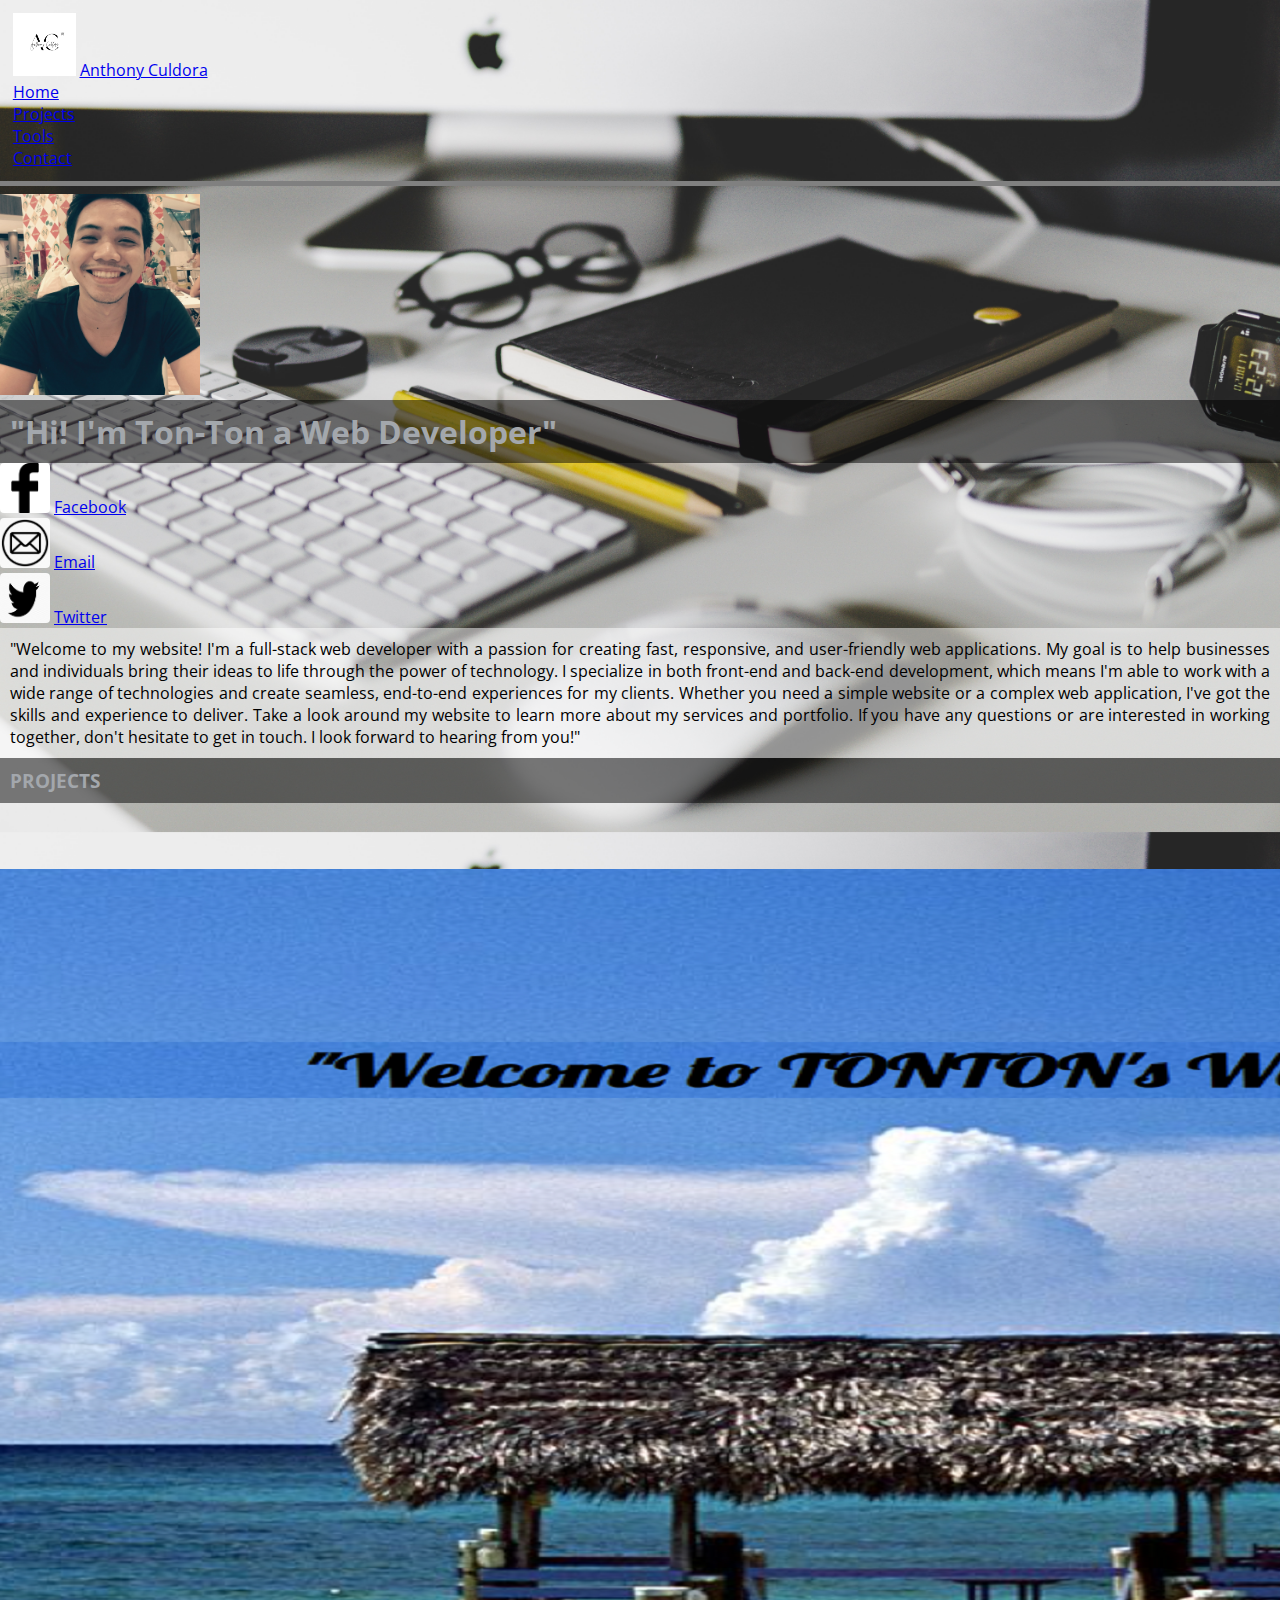
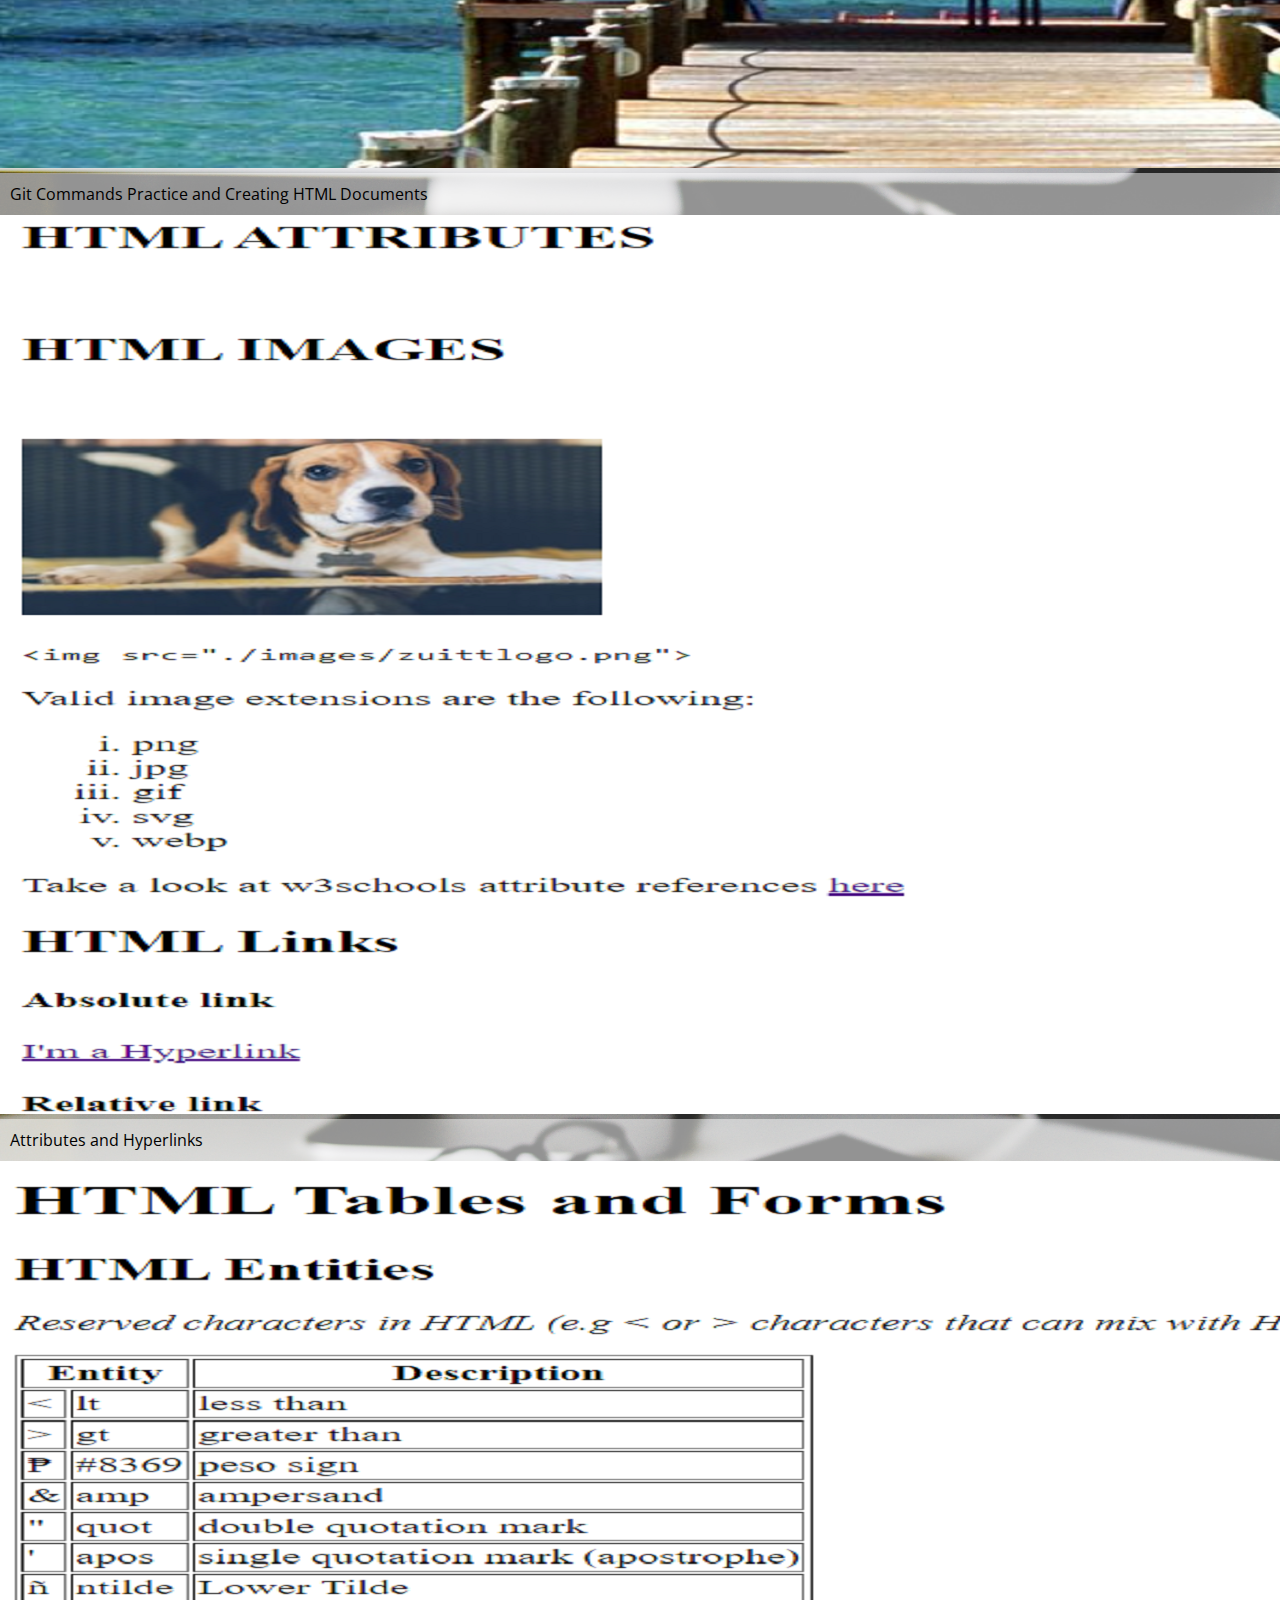
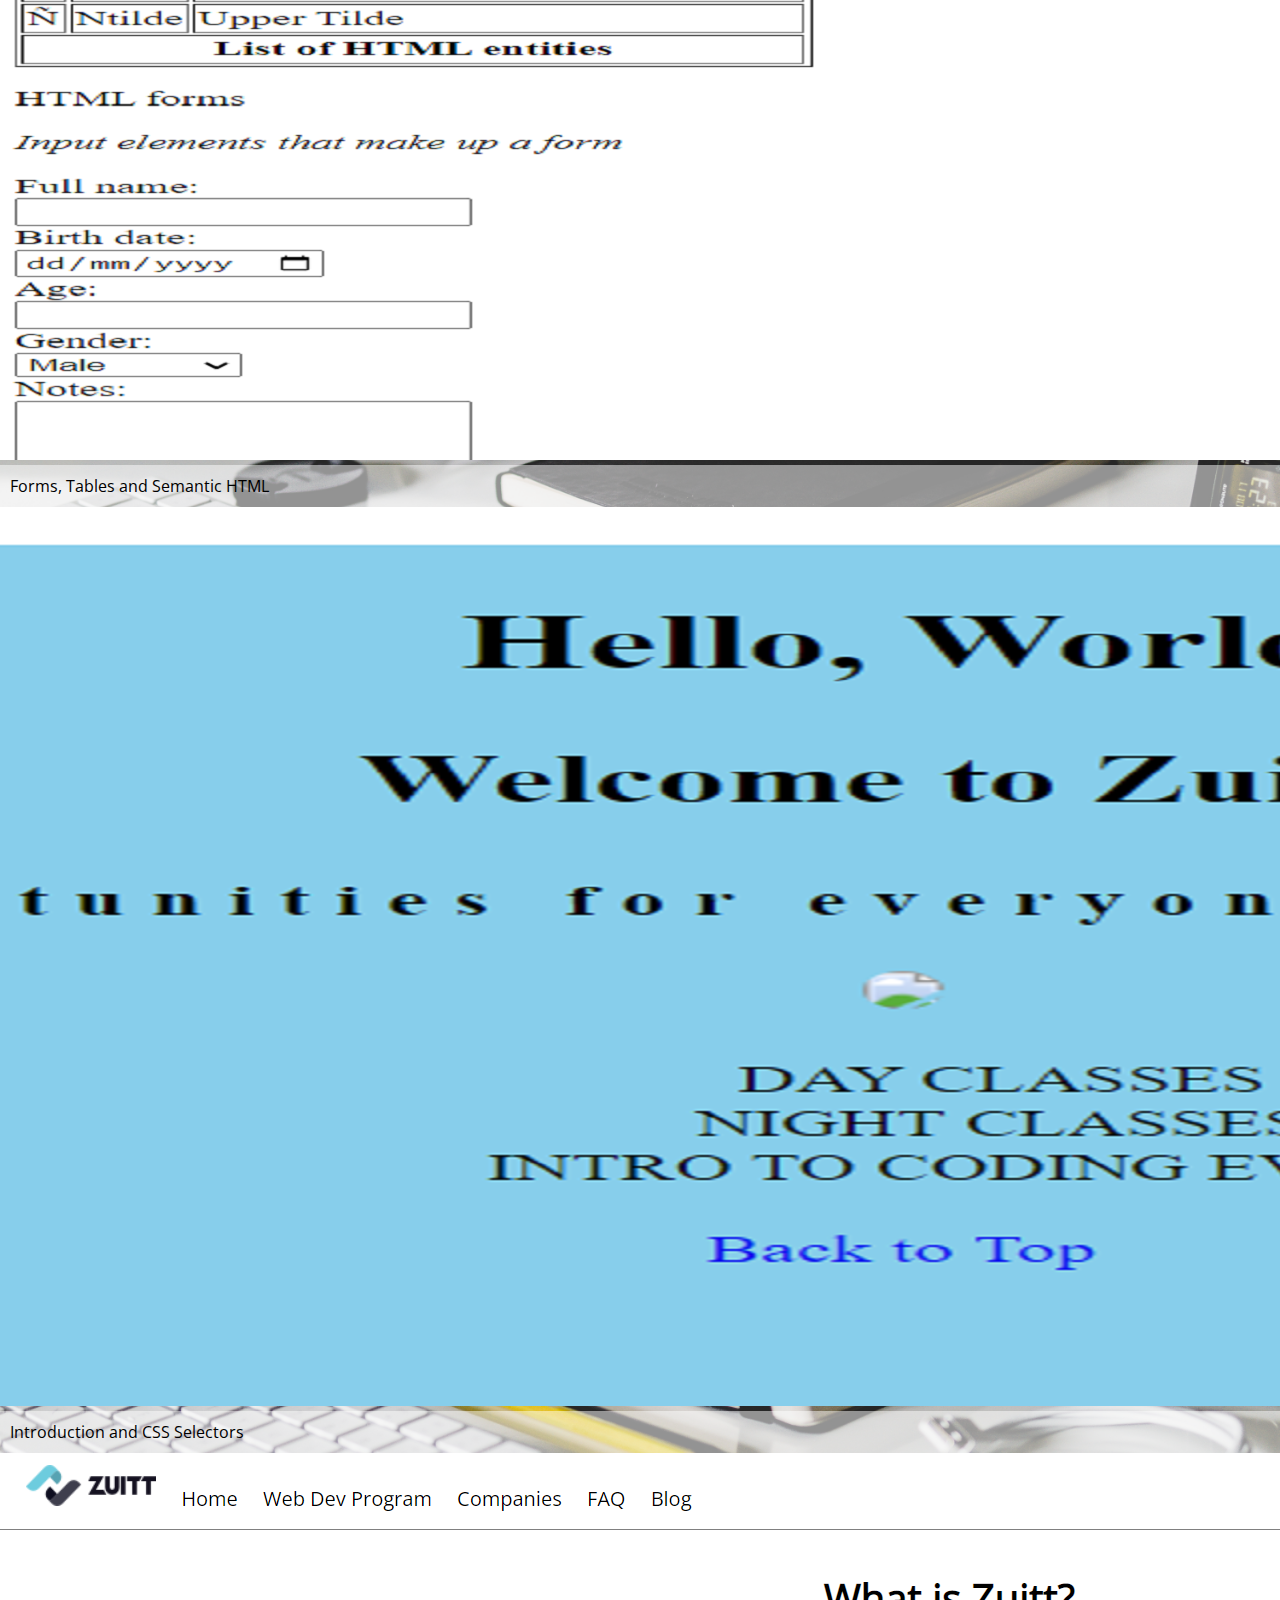
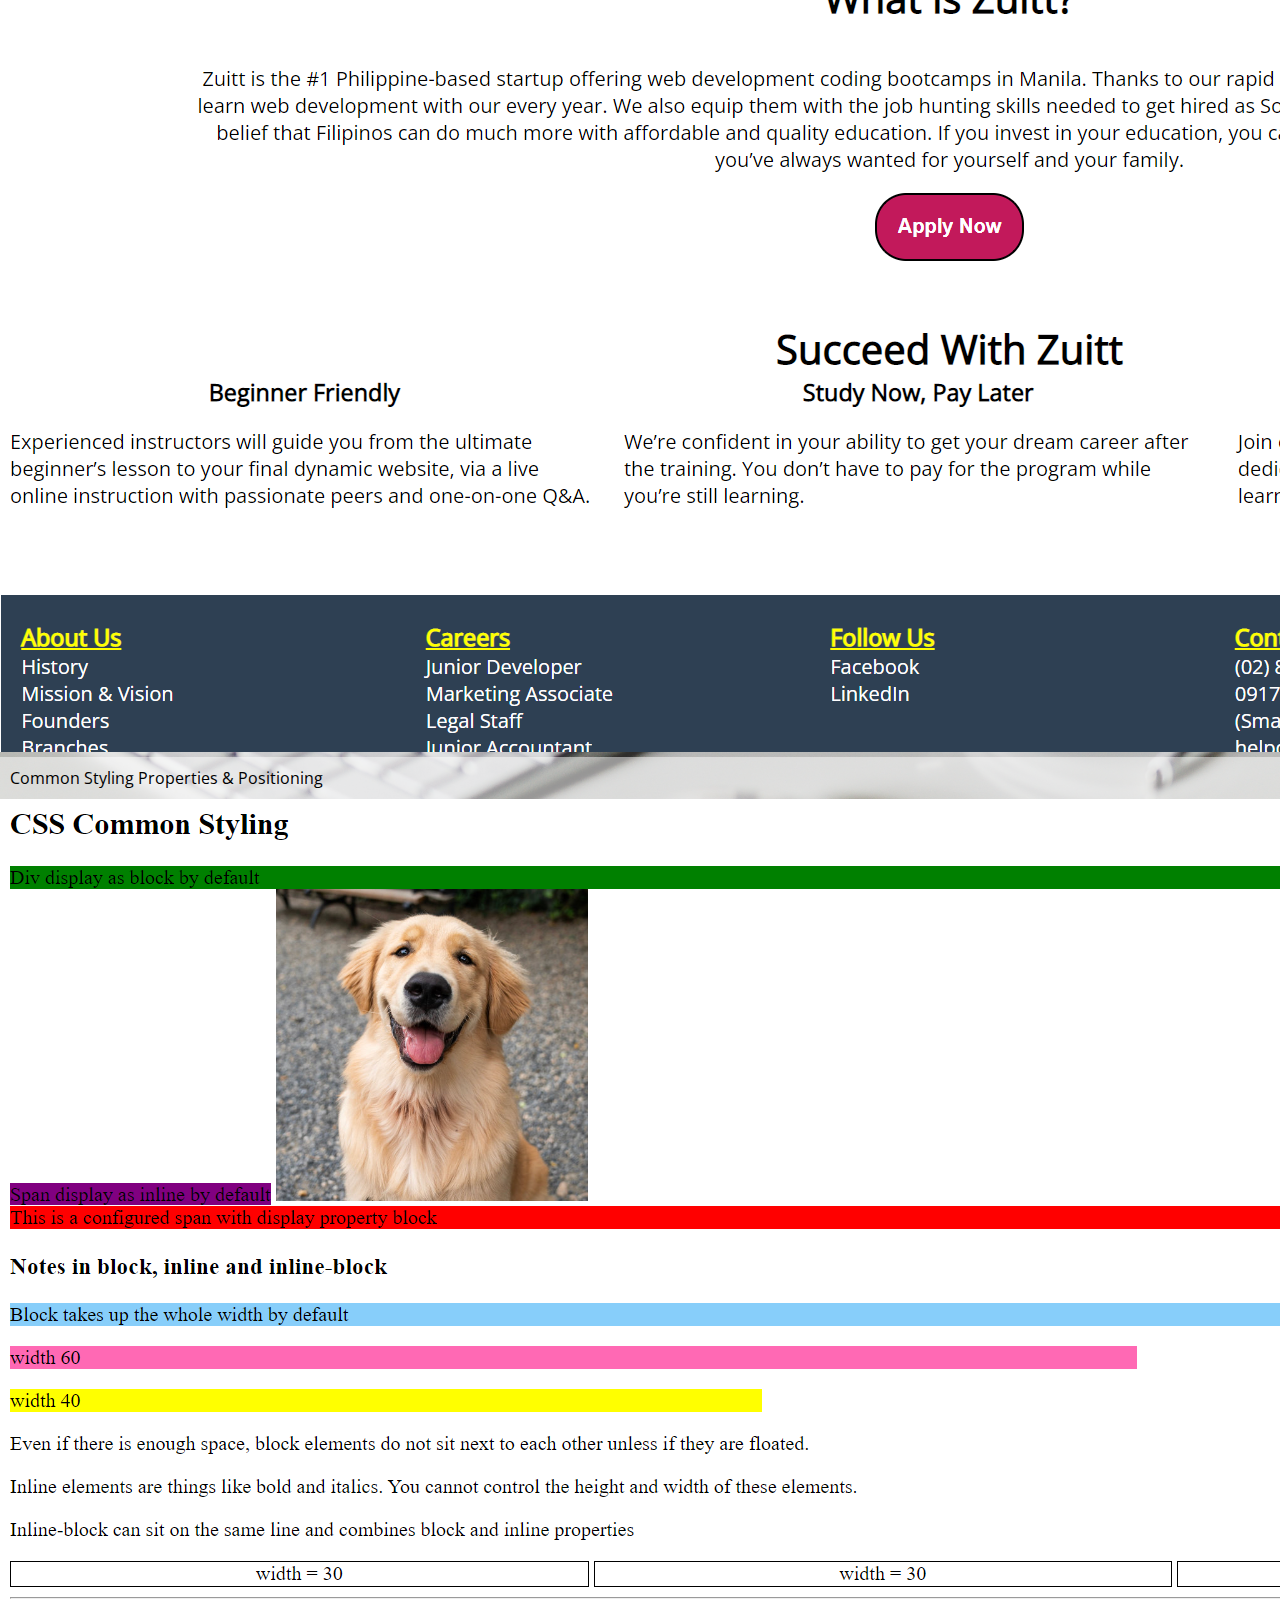
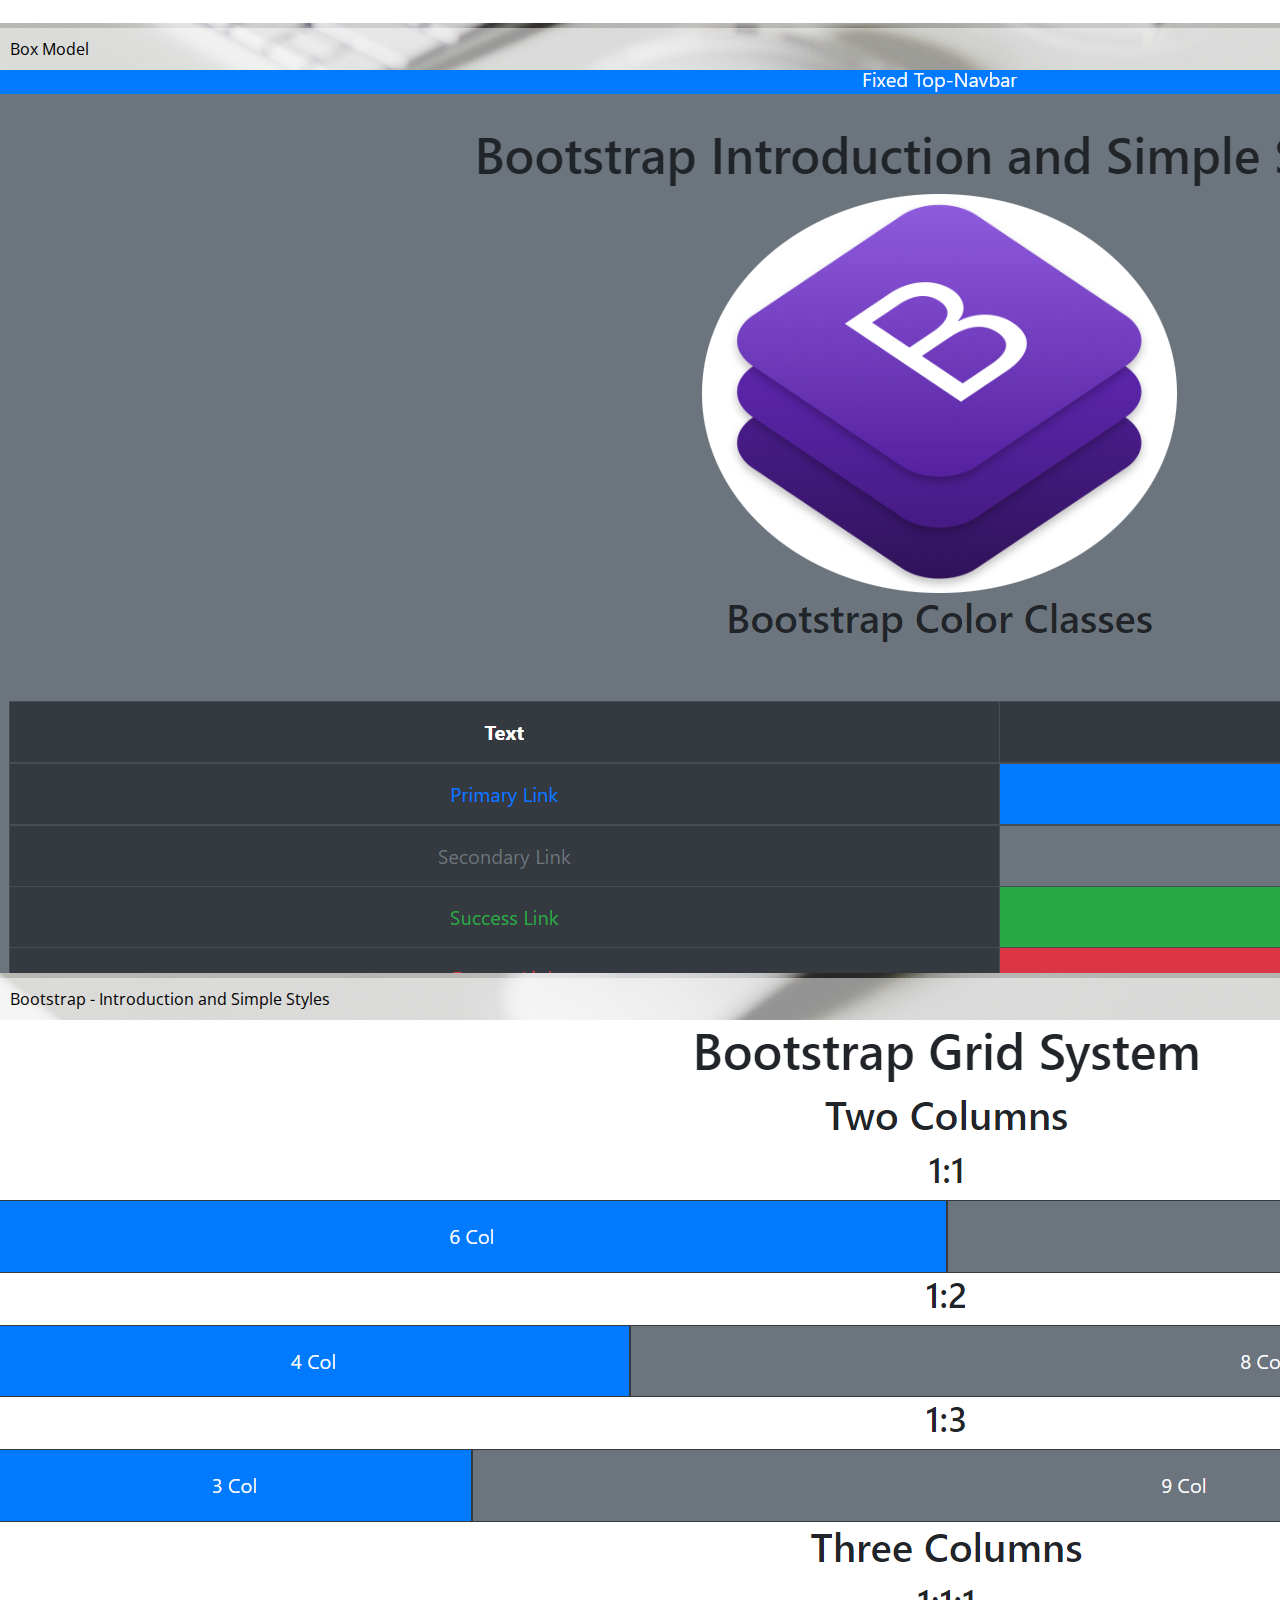
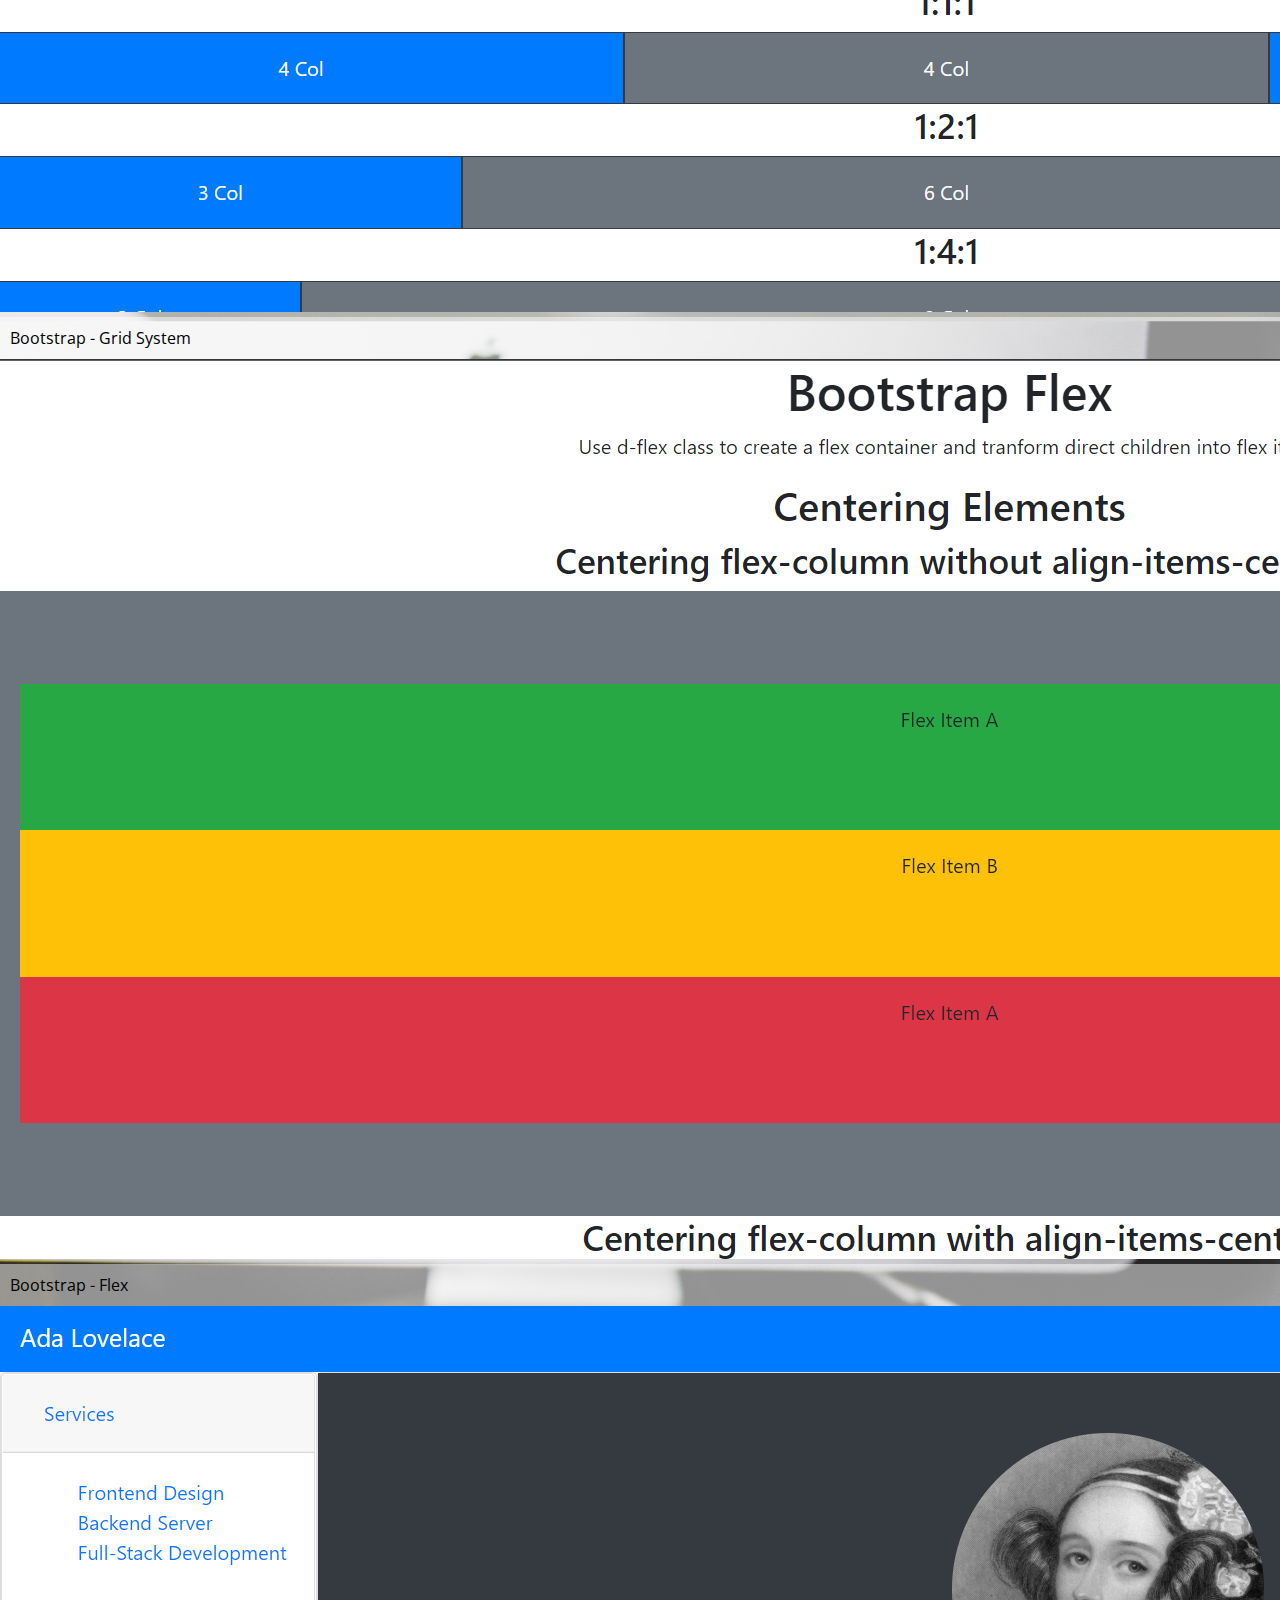
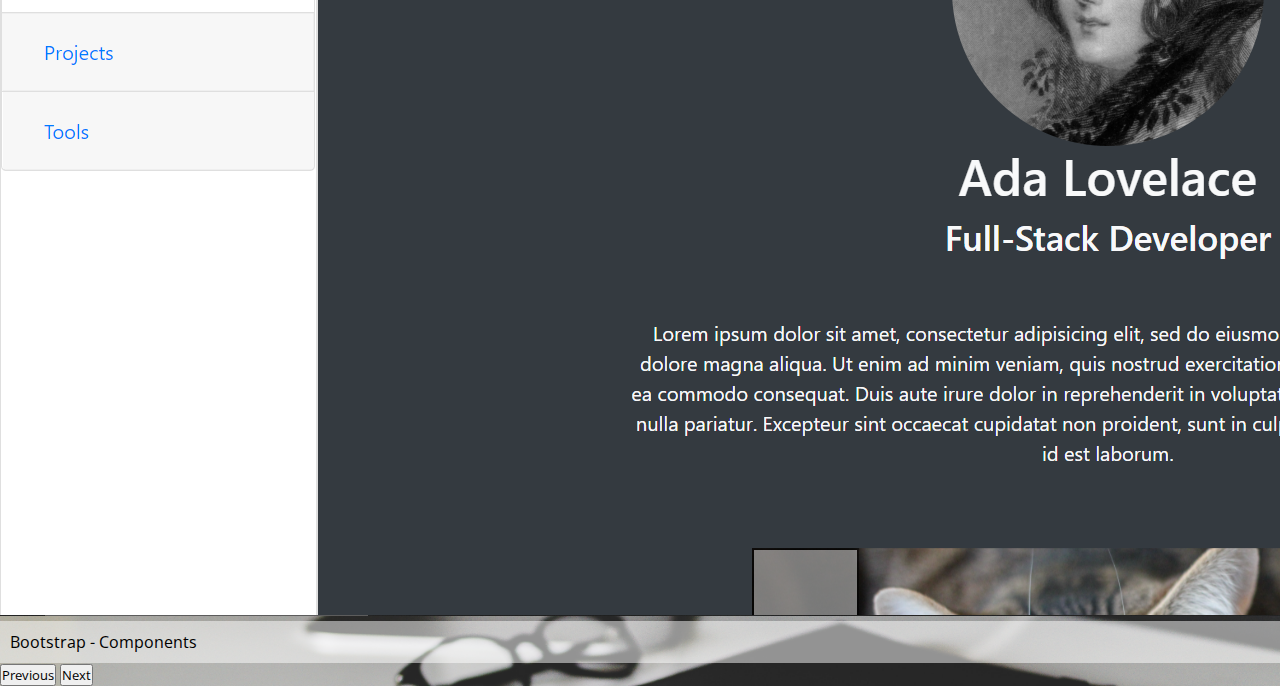
<file: index.html>
<!DOCTYPE html>
<html>
<head>
	<meta charset="utf-8">
	<meta name="viewport" content="width=device-width, initial-scale=1">
	<link rel="stylesheet" href="https://cdn.jsdelivr.net/npm/bootstrap@4.6.0/dist/css/bootstrap.min.css" integrity="sha384-B0vP5xmATw1+K9KRQjQERJvTumQW0nPEzvF6L/Z6nronJ3oUOFUFpCjEUQouq2+l" crossorigin="anonymous"/>
	<link href="https://fonts.googleapis.com/css2?family=Lobster&family=Montserrat:wght@100;400&family=Open+Sans&family=Playfair+Display&family=Roboto:wght@400;700&family=Source+Serif+Pro&family=Zilla+Slab:wght@700&display=swap" rel="stylesheet">
	<link rel="stylesheet" href="./index.css">
	<title>My Portfolio</title>
</head>

<body class="text-center">

<!-- NAV BAR STARTS HERE -->
	
	<nav class="navbar navbar-expand-lg navbar-light mt-1 border-bottom border-dark">
		<img class="logo img-fluid" href="./index.html" src="./photos/ALClogo.png"> <a class="navbar-brand ml-2 text-dark" href="./index.html">Anthony Culdora</a> 
			<button class="navbar-toggler" type="button" data-toggle="collapse" data-target="#navbarNav" aria-controls="navbarNav" aria-expanded="false" aria-label="Toggle navigation"><span class="navbar-toggler-icon"></span></button>
	    		
	    		<div class="collapse navbar-collapse" id="navbarNav">
	    			<ul class="navbar-nav ml-auto">
						<li class="nav-item active">
	    	  				<a class="nav-link text-dark fw-bold" href="./index.html">Home</a>
	      				</li>
	       				<li class="nav-item">
	        				<a class="nav-link text-dark fw-bold" href="./pages/projectsSection.html">Projects</a>
	      				</li>
	      				<li class="nav-item">
	        				<a class="nav-link text-dark fw-bolsd" href="./pages/toolsSection.html">Tools</a>
	      				</li>
	        			<li class="nav-item">
	        				<a class="nav-link text-dark fw-bold" href="./pages/contactSection.html">Contact</a>
	      				</li>
	    			</ul>
	  			</div>
	</nav>

<!-- SIDE PROFILE STARTS HERE -->

<div class="container-fluid">
  <div class="row">
    <div class="col-md-4">
      <div class="mt-5">
        <img class="img-fluid mt-5 mt-md-0 rounded-circle" src="./photos/profilePic.jpg" width="200">
        <h1 class="text-light mt-3 col-sd-8">"Hi! I'm Ton-Ton a Web Developer"</h1>
      </div>

	<div class="mt-5 mb-5 d-sm-block d-md-flex justify-content-around ">
			<div class="col-md-4 text-center ">
				<img id="icon" class="img-fluid rounded-circle" src="photos/facebook2.png" >
					<a class="text-white" target="_blank" href="https://www.facebook.com/tonyieh/">Facebook</a>
			</div> 

			<div class="col-md-4 text-center">
				<img id="icon" class="img-fluid rounded-circle" src="photos/email.png">
					<a class="text-white" target="_blank" href="mailto: a18.culdora@gmail.com">Email</a>
			</div> 

			<div class="col-md-4 text-center">
				<img id="icon" class="img-fluid rounded-circle" src="photos/twitter.png">
					<a class="text-white" target="_blank" href="https://twitter.com/TonyMatters18">Twitter</a>
			</div> 
		</div>

    </div>

<!-- INFO STARTS HERE -->

    <div class="col-md-8 mt=5">
      <p>"Welcome to my website! I'm a full-stack web developer with a passion for creating fast, responsive, and user-friendly web applications. My goal is to help businesses and individuals bring their ideas to life through the power of technology.

 I specialize in both front-end and back-end development, which means I'm able to work with a wide range of technologies and create seamless, end-to-end experiences for my clients. Whether you need a simple website or a complex web application, I've got the skills and experience to deliver.

 Take a look around my website to learn more about my services and portfolio. If you have any questions or are interested in working together, don't hesitate to get in touch. I look forward to hearing from you!" </p>

<!-- PROJECTS STARTS HERE -->


 					<h3 class="text-white">PROJECTS</h3>
					<div class="row d-md-block mt-md-5">
						<div class="offset-lg-3 col-lg-6">

							<div id="carouselExampleCaptions" class="carousel slide" data-ride="carousel">
							  <ol class="carousel-indicators">
							    <li data-target="#carouselExampleCaptions" data-slide-to="0" class="active"></li>
							    <li data-target="#carouselExampleCaptions" data-slide-to="1"></li>
							    <li data-target="#carouselExampleCaptions" data-slide-to="2"></li>
							  </ol>

							  <div class="carousel-inner">
							    <div class="carousel-item active">
							      <img src="./photos/1.PNG" class="d-block w-100" alt="...">
							      <div class="text-dark carousel-caption d-none d-md-block">
							        <p>Git Commands Practice and Creating HTML Documents</p>
							      </div>
							    </div>

							    <div class="carousel-item">
							      <img src="./photos/2.PNG" class="d-block w-100" alt="...">
							      <div class="text-dark carousel-caption d-none d-md-block">
							        <p>Attributes and Hyperlinks</p>
							      </div>
							    </div>

							    <div class="carousel-item">
							      <img src="./photos/3.PNG" class="d-block w-100" alt="...">
							      <div class="text-dark carousel-caption d-none d-md-block">
							        <p>Forms, Tables and Semantic HTML</p>
							      </div>
							    </div>

							    <div class="carousel-item">
							      <img src="./photos/4.PNG" class="d-block w-100" alt="...">
							      <div class="text-dark carousel-caption d-none d-md-block">
							        <p>Introduction and CSS Selectors</p>
							      </div>
							    </div>
							    
							    <div class="carousel-item">
							      <img src="./photos/5.PNG" class="d-block w-100" alt="...">
							      <div class="text-dark carousel-caption d-none d-md-block">
							        <p>Common Styling Properties & Positioning</p>
							      </div>
							    </div>
							    
							    <div class="carousel-item">
							      <img src="./photos/6.PNG" class="d-block w-100" alt="...">
							      <div class="text-dark carousel-caption d-none d-md-block">
							        <p>Box Model</p>
							      </div>
							    </div>
							    
							    <div class="carousel-item">
							      <img src="./photos/7.PNG" class="d-block w-100" alt="...">
							      <div class="text-dark carousel-caption d-none d-md-block">
							        <p>Bootstrap - Introduction and Simple Styles</p>
							      </div>
							    </div>
							    
							    <div class="carousel-item">
							      <img src="./photos/8.PNG" class="d-block w-100" alt="...">
							      <div class="text-dark carousel-caption d-none d-md-block">
							        <p>Bootstrap - Grid System</p>
							      </div>
							    </div>
							    
							    <div class="carousel-item">
							      <img src="./photos/9.PNG" class="d-block w-100" alt="...">
							      <div class="text-dark carousel-caption d-none d-md-block">
							        <p>Bootstrap - Flex</p>
							      </div>
							    </div>
							    							   				    
							    <div class="carousel-item">
							      <img src="./photos/10.PNG" class="d-block w-100" alt="...">
							      <div class="text-dark carousel-caption d-none d-md-block">
							        <p>Bootstrap - Components</p>
							      </div>
							    </div>
							  </div>
							  <button class="carousel-control-prev" type="button" data-target="#carouselExampleCaptions" data-slide="prev">
							    <span class="carousel-control-prev-icon" aria-hidden="true"></span>
							    <span class="sr-only">Previous</span>
							  </button>
							  <button class="carousel-control-next" type="button" data-target="#carouselExampleCaptions" data-slide="next">
							    <span class="carousel-control-next-icon" aria-hidden="true"></span>
							    <span class="sr-only">Next</span>
							  </button>
							</div>
						</div>	
					</div>
	    </div>
		</div> 
  </div>
</div>

 



	<script src="https://cdn.jsdelivr.net/npm/jquery@3.5.1/dist/jquery.slim.min.js" integrity="sha384-DfXdz2htPH0lsSSs5nCTpuj/zy4C+OGpamoFVy38MVBnE+IbbVYUew+OrCXaRkfj" crossorigin="anonymous"></script>
	
	<script src="https://cdn.jsdelivr.net/npm/bootstrap@4.6.1/dist/js/bootstrap.bundle.min.js" integrity="sha384-fQybjgWLrvvRgtW6bFlB7jaZrFsaBXjsOMm/tB9LTS58ONXgqbR9W8oWht/amnpF" crossorigin="anonymous"></script>


	<script src="./index.js"></script>
</body>
</html>
</file>
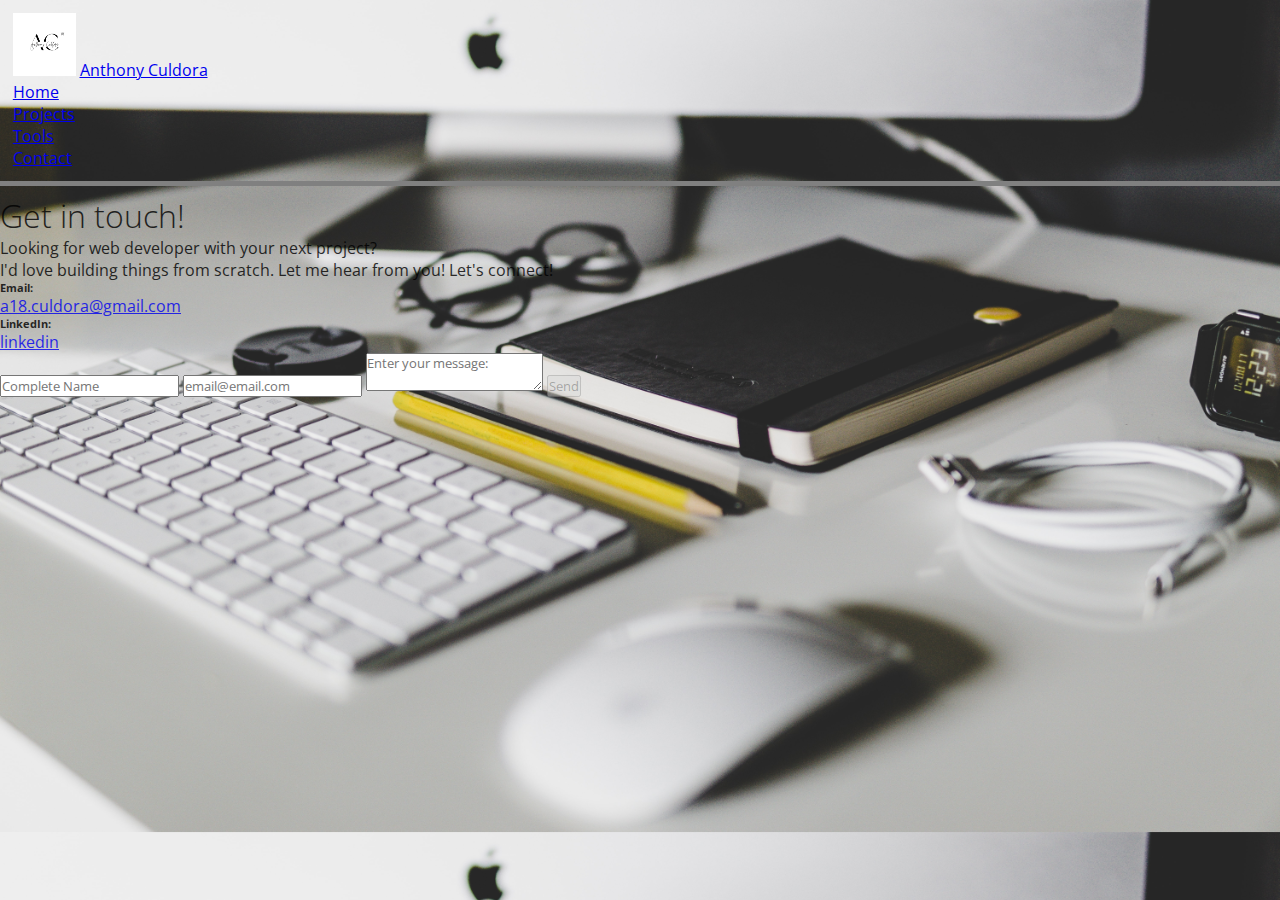
<file: pages/contactSection.html>
<!DOCTYPE html>	

<html>

<head>

	<meta charset="utf-8">
	<meta name="viewport" content="width=device-width, initial-scale=1, shrink-to-fit=no">

	<link rel="stylesheet" href="https://cdn.jsdelivr.net/npm/bootstrap@4.6.0/dist/css/bootstrap.min.css" integrity="sha384-B0vP5xmATw1+K9KRQjQERJvTumQW0nPEzvF6L/Z6nronJ3oUOFUFpCjEUQouq2+l" crossorigin="anonymous"/>

	<link href="https://fonts.googleapis.com/css2?family=Lobster&family=Montserrat:wght@100;400&family=Open+Sans&family=Playfair+Display&family=Roboto:wght@400;700&family=Source+Serif+Pro&family=Zilla+Slab:wght@700&display=swap" rel="stylesheet">

	<link rel="stylesheet" href="./contactsSection.css">

	<title>Contact Section</title>

</head>

	<body class="text-center">
		<nav class="navbar navbar-expand-lg navbar-light mt-1 border-bottom border-dark">
		<img class="logo img-fluid" src="../photos/ALClogo.png"> <a class="navbar-brand ml-2 text-dark" href="../index.html">Anthony Culdora</a>  
	 			 
	 			 <button class="navbar-toggler" type="button" data-toggle="collapse" data-target="#navbarNav" aria-controls="navbarNav" aria-expanded="false" aria-label="Toggle navigation">
	    			<span class="navbar-toggler-icon"></span>
	 			 </button>

	  			<div class="collapse navbar-collapse" id="navbarNav">
	   				<ul id="navigate" class="navbar-nav ml-auto">
	     				<li class="nav-item active">
	    	  				<a class="nav-link text-dark fw-bold" href="../index.html">Home</a>
	      				</li>
	      				<li class="nav-item">
	        				<a class="nav-link text-dark fw-bold" href="./projectsSection.html">Projects</a>
	      				</li>
	     				<li class="nav-item">
	        				<a class="nav-link text-dark fw-bold" href="./toolsSection.html">Tools</a>
	      				</li>
	      				<li class="nav-item">
	        				<a class="nav-link text-dark fw-bold" href="./contactSection.html">Contact</a>
	     				</li>
	    			</ul>
	  			</div>
		</nav>
	<div class="d-flex flex-row justify-content-center">
	
		<div class="p-3 text-white col-md-4">
	    		
			<div id="connect" class="mt-4 container col-md ml-auto mr-auto row text-white bg-dark">
             	<h1>Get in touch!</h1>
             	<p class="mt-4">Looking for web developer with your next project?</p>

				<p class="mt-4">I'd love building things from scratch. Let me hear from you!
				Let's connect!</p>
				<div class="mt-5 mb-5 justify-content-around ml-3 mr-3">
				<div class="col-md-4 text-center"> 
				<h6 class="mt-4">Email:</h6>
				<a target="_blank" href="mailto: a18.culdora@gmail.com">a18.culdora@gmail.com</a></div>
				<div class="col-md-4 text-center">
				<h6 class="mt-4">LinkedIn:</h6>
				<a target="_blank" href="https://www.linkedin.com/in/anthony-culdora-68436ab3/">linkedin</a></div>
				</div>
           	</div>
        </div>
    

		<div class="p-3 text-white col-md-4">
				<form id="form" class="container col-md ml-auto mr-auto row">
					<input class="d-flex ml-auto mr-auto mt-4 mb-2 pl-2 pt-2 pb-3 col-11" type="text" id="text-name" placeholder="Complete Name" required autocomplete="">
					<input class="d-flex ml-auto mr-auto mt-4 mb-2 pl-2 pt-2 pb-3 col-11" type="email" id="text-mail" placeholder="email@email.com" required autocomplete>
					<textarea id="text-message" class="d-flex ml-auto mr-auto mt-4 mb-2 pl-2 pt-2 pb-3 col-11" row="10" placeholder="Enter your message:"></textarea>
                 	<button type="submit" class="d-flex ml-auto mr-auto justify-content-center mt-3 mb-3 pl-2 pt-2 pb-2 col-11" id="btn-submit" disabled>Send</button>
                </form>
        </div>
    </div>

<script src="https://cdn.jsdelivr.net/npm/jquery@3.5.1/dist/jquery.slim.min.js" integrity="sha384-DfXdz2htPH0lsSSs5nCTpuj/zy4C+OGpamoFVy38MVBnE+IbbVYUew+OrCXaRkfj" crossorigin="anonymous"></script>
<script src="https://cdn.jsdelivr.net/npm/bootstrap@4.6.1/dist/js/bootstrap.bundle.min.js" integrity="sha384-fQybjgWLrvvRgtW6bFlB7jaZrFsaBXjsOMm/tB9LTS58ONXgqbR9W8oWht/amnpF" crossorigin="anonymous"></script>

	</body>
</html>
</file>
<file: index.css>
*{
  box-sizing: border-box;
  margin: 0;
  padding: 0;
  font-family: "Open Sans" , sans-serif;
}


body{
  background-image: url("./photos/homeWallpaper.jpg");
  background-size: 100%;
}



nav{

  padding: 0.8rem;
  margin-bottom: 0.5rem;
  border-bottom: 5px solid gray;
}

.logo{
   height : 5%;
    width : 5%;
    /*margin-top: 2px;*/
}

ul {
  list-style-type: none;
  margin: 0;
  padding: 0;
}

.navbar-nav li.nav-item a.nav-link:hover {
    color: #F6F8FA;
    background-color: #F4F7FA;
}

h1, h3{
  background-color: rgba(0, 0, 0, 0.5);
  color: #A3A7AC;
  padding: 10px;
}

p {
  background-color: rgba(255, 255, 255, 0.5);
  padding: 10px;
  text-align: justify;
}


#icon {
  border-radius: 4px;
  width:50px;
  height: auto;

}
</file>
<file: pages/contactsSection.css>
*{
  box-sizing: border-box;
  margin: 0;
  padding: 0;
  font-family: "Open Sans" , sans-serif;
}


nav{

  padding: 0.8rem;
  margin-bottom: 0.5rem;
  border-bottom: 5px solid gray;
}

body{
  background-image: url("./homeWallpaper.jpg");
  background-size: 100%;
}

.navbar-nav li.nav-item a.nav-link:hover {
    color: #F6F8FA;
    background-color: #F4F7FA;
}

#navigate{
  list-style-type: none;
  margin: 0;
  padding: 0;
}


.logo{
   height : 5%;
    width : 5%;
    /*margin-top: 2px;*/
}

#map {
    width: 100%;
    float: left;
}

#connect{
  opacity: 0.8;
}


@keyframes lights {
  0% {
    color: hsl(230, 40%, 80%);
    text-shadow:
      0 0 1em hsla(320, 100%, 50%, 0.2),
      0 0 0.125em hsla(320, 100%, 60%, 0.3),
      -1em -0.125em 0.5em hsla(40, 100%, 60%, 0),
      1em 0.125em 0.5em hsla(200, 100%, 60%, 0);
  }
  
  30% { 
    color: hsl(230, 80%, 90%);
    text-shadow:
      0 0 1em hsla(320, 100%, 50%, 0.5),
      0 0 0.125em hsla(320, 100%, 60%, 0.5),
      -0.5em -0.125em 0.25em hsla(40, 100%, 60%, 0.2),
      0.5em 0.125em 0.25em hsla(200, 100%, 60%, 0.4);
  }
  
  40% { 
    color: hsl(230, 100%, 95%);
    text-shadow:
      0 0 1em hsla(320, 100%, 50%, 0.5),
      0 0 0.125em hsla(320, 100%, 90%, 0.5),
      -0.25em -0.125em 0.125em hsla(40, 100%, 60%, 0.2),
      0.25em 0.125em 0.125em hsla(200, 100%, 60%, 0.4);
  }
  
  70% {
    color: hsl(230, 80%, 90%);
    text-shadow:
      0 0 1em hsla(320, 100%, 50%, 0.5),
      0 0 0.125em hsla(320, 100%, 60%, 0.5),
      0.5em -0.125em 0.25em hsla(40, 100%, 60%, 0.2),
      -0.5em 0.125em 0.25em hsla(200, 100%, 60%, 0.4);
  }
  
  100% {
    color: hsl(230, 40%, 80%);
    text-shadow:
      0 0 1em hsla(320, 100%, 50%, 0.2),
      0 0 0.125em hsla(320, 100%, 60%, 0.3),
      1em -0.125em 0.5em hsla(40, 100%, 60%, 0),
      -1em 0.125em 0.5em hsla(200, 100%, 60%, 0);
  }
  
}
h1 {
  margin: auto;
  font-size: 2rem;
  font-weight: 300;
  animation: lights 5s 750ms linear infinite;
}
</file>
